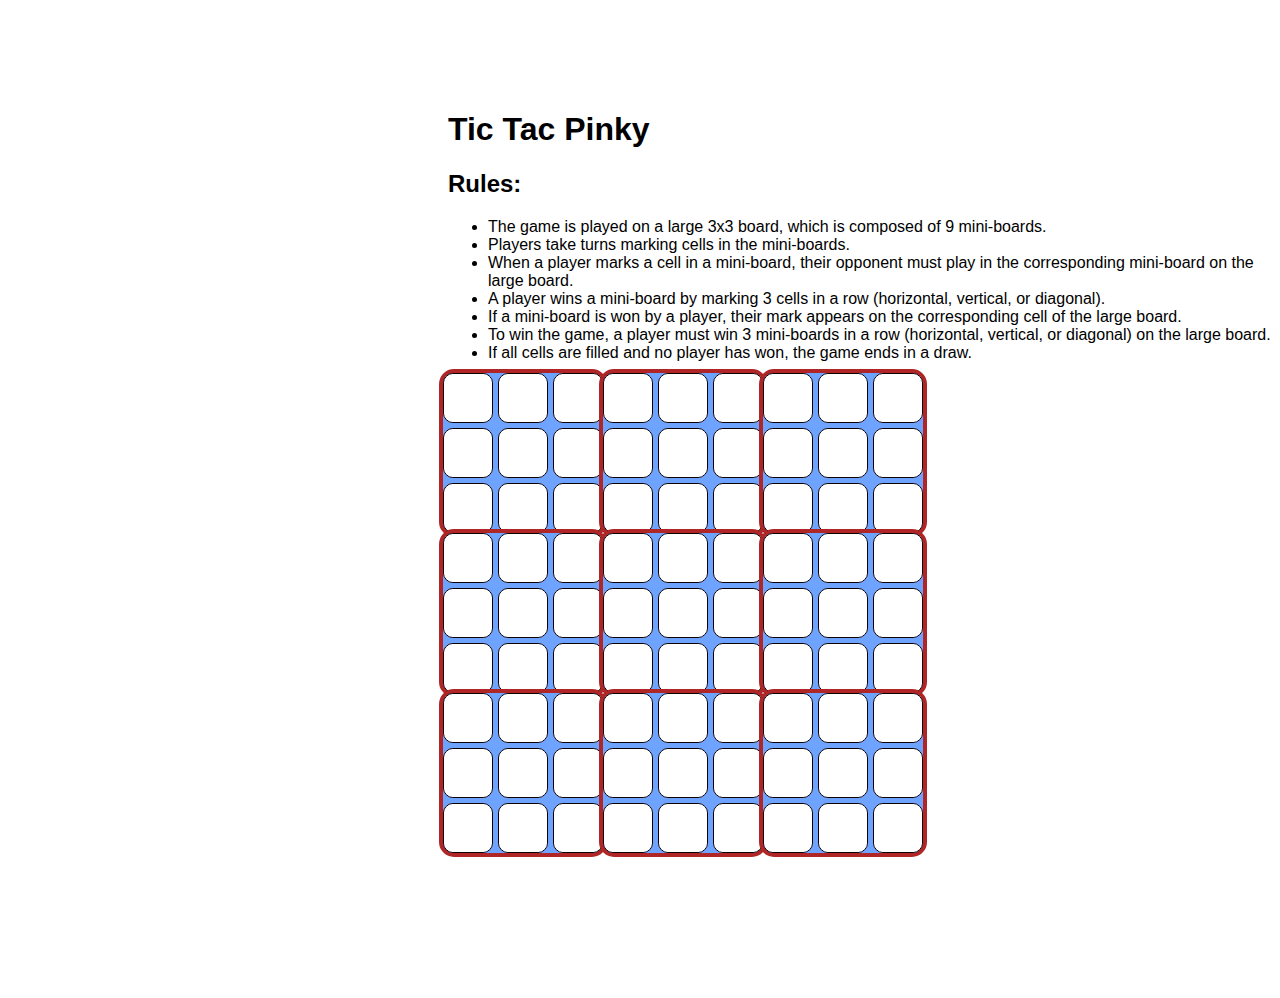
<file: index.html>
<!DOCTYPE html>
<html lang="en">
<head>
    <meta charset="UTF-8">
    <meta name="viewport" content="width=device-width, initial-scale=1.0">
    <title>Tic Tac Pinky</title>
    <link rel="stylesheet" href="styles.css">
</head>
<body>
    <div id="rules">
        <h1>Tic Tac Pinky</h1>
        <h2>Rules:</h2>
        <ul>
            <li>The game is played on a large 3x3 board, which is composed of 9 mini-boards.</li>
            <li>Players take turns marking cells in the mini-boards.</li>
            <li>When a player marks a cell in a mini-board, their opponent must play in the corresponding mini-board on the large board.</li>
            <li>A player wins a mini-board by marking 3 cells in a row (horizontal, vertical, or diagonal).</li>
            <li>If a mini-board is won by a player, their mark appears on the corresponding cell of the large board.</li>
            <li>To win the game, a player must win 3 mini-boards in a row (horizontal, vertical, or diagonal) on the large board.</li>
            <li>If all cells are filled and no player has won, the game ends in a draw.</li>
        </ul>
    </div>
    <div id="large-board" class="large-board"></div>
    <script src="scripts.js"></script>
</body>
</html>
</file>
<file: styles.css>
body {
    display: inline-block;
    justify-content: center;
    align-items: center;
    height: 100vh;
    margin-left: 35vw;
    margin-top: 10vh;
    font-family: Arial, sans-serif;
}

#rules{
    display: block;
}

#large-board {
    display: grid;
    margin: 10vh, 10vw, 10vh, 10vw;
    grid-template-columns: repeat(3, 150px);
    grid-template-rows: repeat(3, 150px);
    gap: 10px;
}

.mini-board {
    display: grid;
    grid-template-columns: repeat(3, 50px);
    grid-template-rows: repeat(3, 50px);
    gap: 5px;
    background-color: #dc19a8;
    border: 4px solid #a02323;
    border-radius: 15px;
    width: 160px;
    height: 160px;
    background-color:cornflowerblue;
}

.cell, .mini-cell {
    display: flex;
    align-items: center;
    justify-content: center;
    font-size: 18px;
    background-color: #fff;
    border: 1px solid #0b0000;
    border-radius: 10px;
    cursor: pointer;
    color:crimson;
}

.highlight {
    background-color: lightblue;
    filter: brightness(110%);
}

.dimmed {
    background-color: #ccc;
    opacity: 0.6;
    filter: brightness(80%);
}

.cell-winner {
    background-color: lightgreen;
}
</file>
